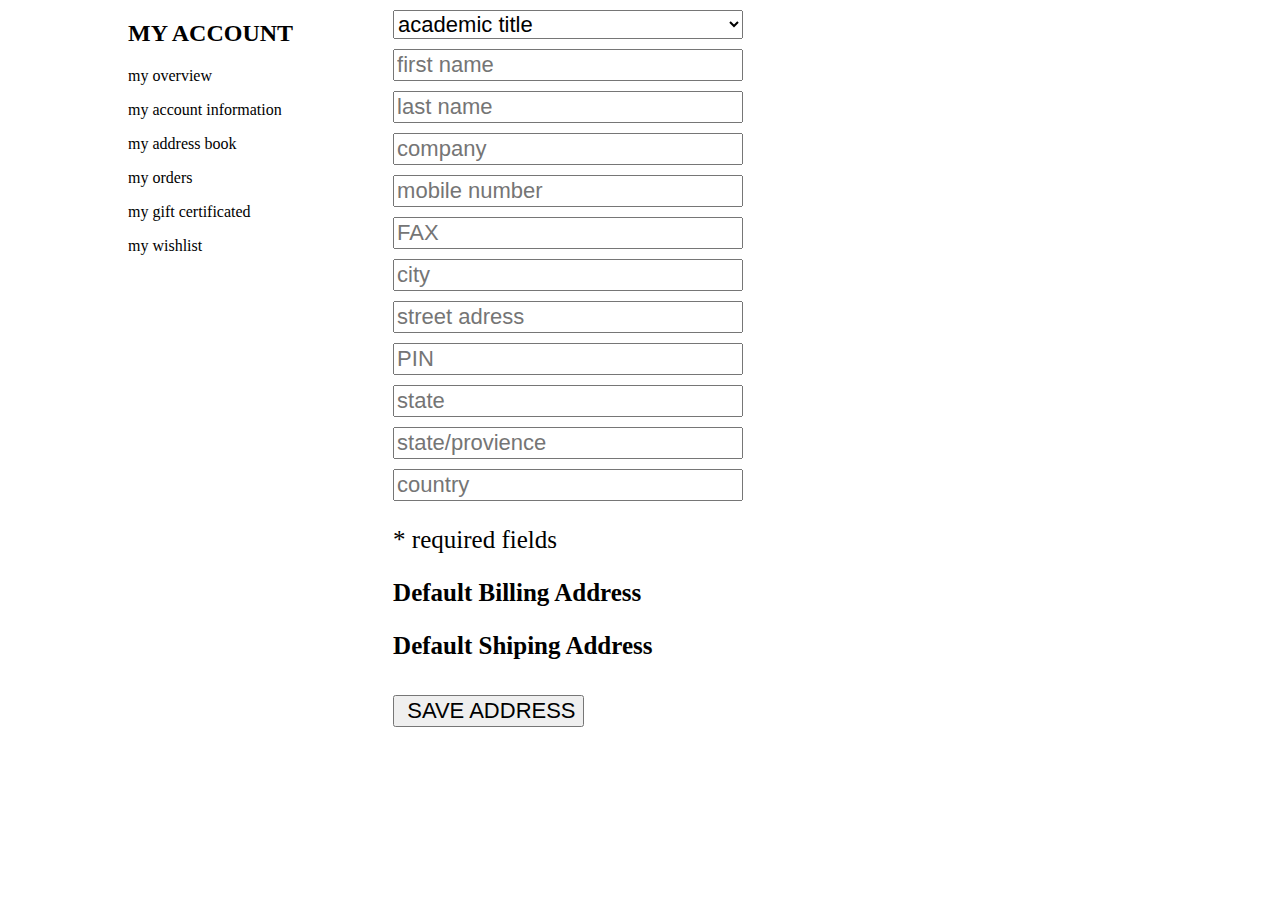
<file: address.html>
<!DOCTYPE html>
<html lang="en">
<head>
    <meta charset="UTF-8">
    <meta http-equiv="X-UA-Compatible" content="IE=edge">
    <meta name="viewport" content="width=device-width, initial-scale=1.0">
    <title>Document</title>
    <style>
        body{
            width: 80%;
            margin: auto;
        }
        #addressContainer{
            display: flex;
        }
        #addressContainer form{
            margin-left: 100px;
            font-size: 25px;
        }
        #addressContainer input,select{
            margin-top: 10px;
            font-size: 22px;
            width: 350px;
            box-sizing: border-box;
        }
        #addressContainer input:last-child{
            width: auto;
        }
    </style>
</head>
<body>
    <div id="addressContainer">
        <div>
            <h2>MY ACCOUNT</h2>
            <p>my overview</p>
            <p>my account information</p>
            <p>my address book</p>
            <p>my orders </p>
            <p>my gift certificated</p>
            <p>my wishlist</p>
        </div>
    <form id="addressForm">
       <select name="" id="">
           <option value="">academic title</option>
           <option value="dr">Dr</option>
           <option value="prof">Prof</option>
       </select><br>
     <input type="text" id="fname" placeholder="first name"><br>
     <input type="text" id="lname" placeholder="last name"><br>
     <input type="text" id="company" placeholder="company"><br>
     <input type="text" id="mobile" placeholder="mobile number"><br>
     <input type="text" id="FAX" placeholder="FAX"><br>
     <input type="text" id="city" placeholder="city"><br>
     <input type="text" id="strret" placeholder="street adress"><br>
     <input type="text" id="pin" placeholder="PIN"><br>
     <input type="text" id="state" placeholder="state"><br>
     <input type="text" id="provience" placeholder="state/provience"><br>
     <input type="text" id="country" placeholder="country"><br>
     <p>* required fields</p>
     <p><strong>Default Billing Address</strong></p>
     <p><strong>Default Shiping Address</strong></p>
     <input type="submit" id="" value=" SAVE ADDRESS">
    </form>
    </div>
</body>
<script>
  var form=  document.querySelector("#addressForm");
  document.querySelector("#addressForm").addEventListener("submit",adressSave);
  function adressSave(){
      event.preventDefault();
      let fname=form.fname.value;
      let lname=form.lname.value;
      let company=form.company.value;
      let mobile=form.mobile.value;
    //   let fax=form.FAX.value;
      let city=form.city.value;
      let pin=form.pin.value;
      let state=form.state.value;
      let country=form.country.value;

  

let addressData={
    FirstName:fname,
    LastName:lname,
    Company:company,
    Mobile:mobile,
    // Fax:fax,
    City:city,
    Pin:pin,
    State:state,
    Country:country,

}
   localStorage.setItem("adressDatas",JSON.stringify(addressData))
   alert("Your address is succesfully saved redirected to the cart")
   window.location.href="index.html"
  }

</script>
</html>
</file>
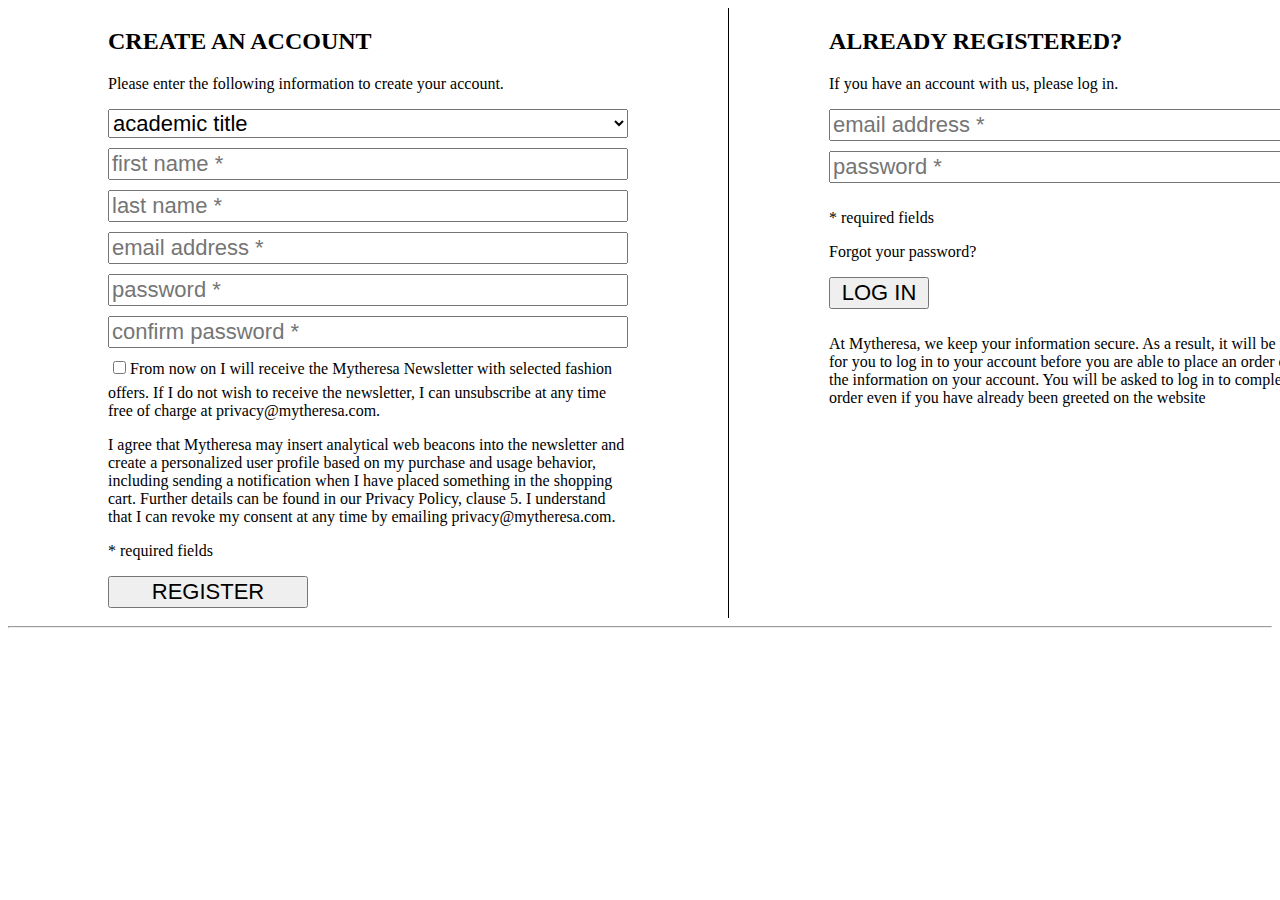
<file: myAccount.html>
<!DOCTYPE html>
<html lang="en">
<head>
    <meta charset="UTF-8">
    <meta http-equiv="X-UA-Compatible" content="IE=edge">
    <meta name="viewport" content="width=device-width, initial-scale=1.0">
    <title>Document</title>
    <style>
        #main{
            display: flex;
        }
        #main form{
            padding: 0px 100px 0px 100px;

        }
        #createAccount{
            border-right: 1px solid black;
        }
        #createAccount input,select{
            width: 520px;
            box-sizing: border-box;
            margin-bottom: 10px;
            font-size: 22px;
        }
        #createAccount>input:last-child{
            width: 200px;
        }
        #createAccount>input:nth-child(15){
            width: 15px;
        }
        #login input{
            width: 520px;
            box-sizing: border-box;
            margin-bottom: 10px;
            font-size: 22px;
        }
        #login>input:nth-child(9){
            width: 100px;
        }
    </style>
</head>
<body>
    <div id="main">
    <form id="createAccount">
        <h2>CREATE AN ACCOUNT</h2>
        <p>Please enter the following information to create your account.</p>
      <select name="" id="academicTitle">
          <option value="">academic title</option>
          <option value="">Dr</option>
          <option value="">Prof</option>
      </select><br>
        <input type="text" id="fname" placeholder="first name *"><br>
        <input type="text" id="lname" placeholder="last name *"><br>
        <input type="text" id="email" placeholder="email address *"><br>
        <input type="text" id="pwd" placeholder="password *"><br>
        <input type="text" id="cpwd" placeholder="confirm password *"><br>
        <input type="checkbox" id="checkBox"><label>From now on I will receive the Mytheresa Newsletter with selected fashion offers. If I do not wish to receive the newsletter, I can unsubscribe at any time free of charge at privacy@mytheresa.com.</label>
        <p>I agree that Mytheresa may insert analytical web beacons into the newsletter and create a personalized user profile based on my purchase and usage behavior, including sending a notification when I have placed something in the shopping cart. Further details can be found in our Privacy Policy, clause 5. I understand that I can revoke my consent at any time by emailing privacy@mytheresa.com.</p>
        <p>* required fields</p>
        <input type="submit" value="REGISTER">
    </form>
    <form id="login">
        <h2>ALREADY REGISTERED?</h2>
        <p>If you have an account with us, please log in.

        </p>
        <input type="text" id="logemail" placeholder="email address *"><br>
        <input type="text" id="logpwd" placeholder="password *"><br>
        <p>* required fields</p>
        <p>Forgot your password?</p>
        <input type="submit" value="LOG IN">
        <p>At Mytheresa, we keep your information secure. As a result, it will be necessary for you to log in to your account before you are able to place an order or change the information on your account. You will be asked to log in to complete your order even if you have already been greeted on the website</p>
    </form>
    </div>
   <hr>
</body>
<script>
    var accountData=JSON.parse(localStorage.getItem("accountDatas")) || []
    var account=document.querySelector("#createAccount")
    var accounts=document.querySelector("#login")
    document.querySelector("#createAccount").addEventListener("submit", createAccountFun);
    document.querySelector("#login").addEventListener("submit", loginFun);

    function createAccountFun(){
        event.preventDefault();
         let userFName=account.fname.value;
         let userLName=account.lname.value;
         let userMail=account.email.value;
         let userPwd=account.pwd.value;
         console.log(userPwd)
         let userCPwd=account.cpwd.value;
         let userChecked=account.checkBox.checked;
         let userData={
             fname:userFName,
             lname:userLName,
             mail:userMail,
             pwd:userPwd,
             cpwd:userCPwd

         }
         if(userFName!="" && userLName!="" && userMail!="" &&  userPwd!="" &&  userCPwd!="" &&  userChecked !=false ){
            
          let filtered=   accountData.filter(function(ele){
                 return ele.mail == userMail;
             })
             if(userCPwd!=userPwd){
                 alert("confirm password is not matchng with password")
             }
         else if(filtered.length>0){
              alert("Allready registered")
          }
          else{
            alert("you are sucessfully registered")
            accountData.push(userData)
            localStorage.setItem("accountDatas", JSON.stringify(accountData)); 
            window.location.href="address.html"
          }
          
         }
         else{
             alert("some data is missing")
         }
    }

    function loginFun(){
        event.preventDefault();
        let userMail=accounts.logemail.value;
         let userPwd=accounts.logpwd.value;
         let filtered=   accountData.filter(function(ele){
                 return ele.mail == userMail;  
             })
             if(filtered.length>0){
                if(filtered[0].pwd!=userPwd){
                    alert("Invalid password")
                }
                else{
                    alert("Logged in sucessfully")
                    window.location.href="index.html"
                }
             }
             else{
                 alert("No user found")
             }
    
    }
</script>
</html>
</file>
